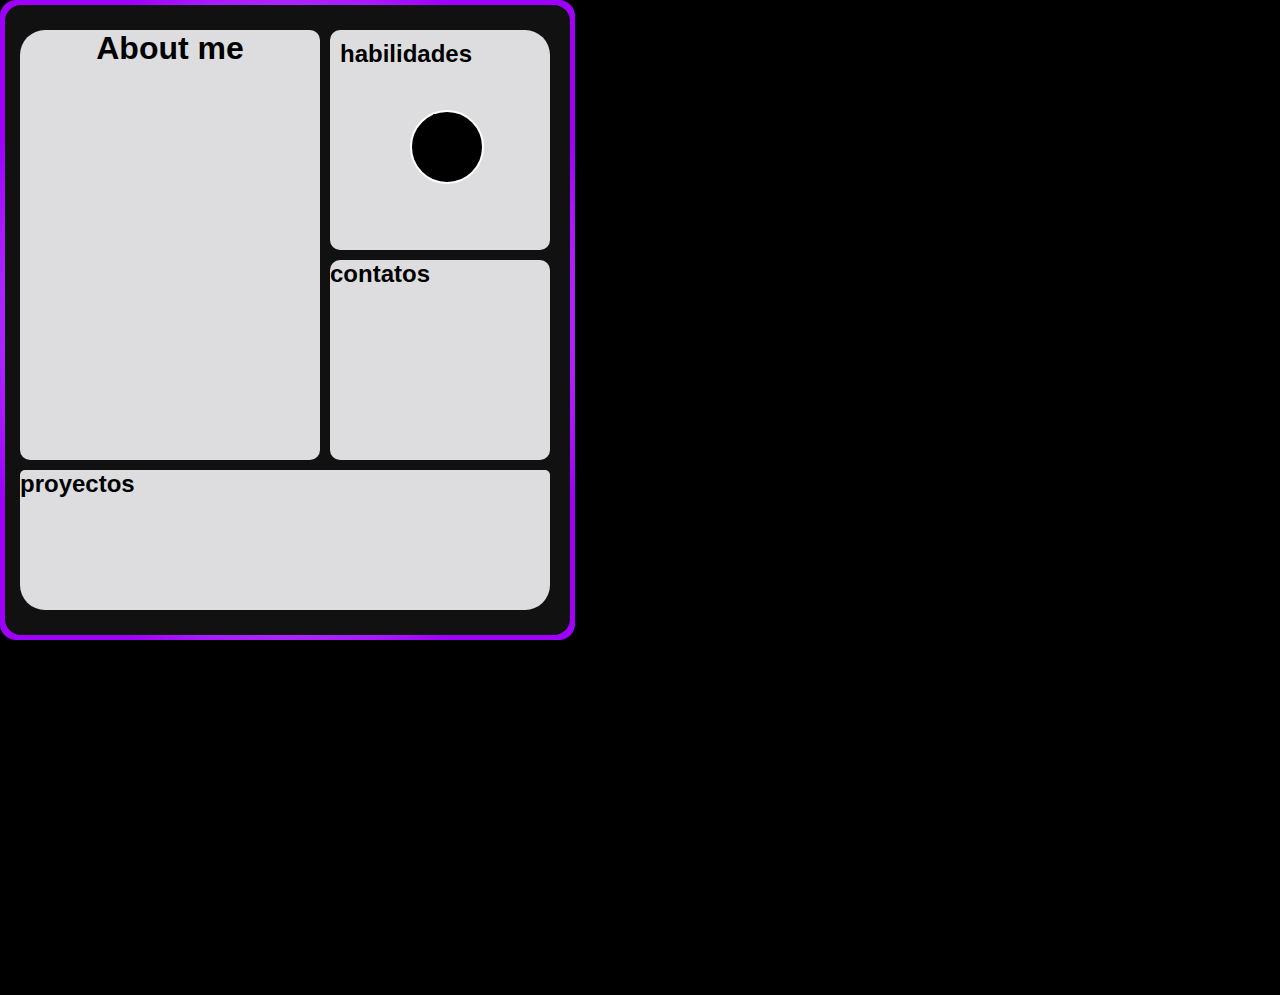
<file: Index.html>
<!DOCTYPE html>
<html lang="es">
  <head>
    <meta charset="UTF-8" />
    <meta name="viewport" content="width=device-width, initial-scale=1.0" />
    <link rel="stylesheet" href="/Principal.css" />
    <link rel="stylesheet" href="/animaciones.css" />
    <script async src="/Movimiento.js"></script>
    <script async src="/informacion.js"></script>
    <title>html</title>
  </head>
  <body>
    <header class="encabezado">
      <div class="contenedor1">
        <!-- <h3 class="h3Blog">Blog</h3>-->
      </div>
    </header>

    <section class="bordesExternos">
      <div class="carta">
        <div class="sobre_mi">
          <h1 class="H2Me">About me</h1>

          <p class="about">
            Lorem ipsum dolor sit amet, consectetur adipisicing elit. Delectus
            unde tenetur eveniet fugit consectetur possimus ut ad animi enim
            voluptatem fugiat quae nisi doloremque itaque, ipsam porro. Et,
            architecto saepe? <br />
            <br />
            Lorem, ipsum dolor sit amet consectetur adipisicing elit. Deleniti
            quaerat voluptatem molestias eius qui commodi corrupti, dolor cumque
            magnam. Aliquid ipsum voluptas tempora voluptatum temporibus iure
            repellat, delectus ex dolorem! <br />
            <br />
            Lorem ipsum dolor sit amet consectetur adipisicing elit. Debitis
            doloribus saepe natus eaque sapiente blanditiis quod nobis nostrum.
            Ut, non ex fuga accusamus quis voluptas iste quaerat sed neque
            excepturi. <br />
          </p>
        </div>

        <div class="hab1">
          <h2 class="H2Habi">habilidades</h2>

          <div class="presentacion">Java</div>
          <div class="animacionP2"></div>
        </div>

        <div class="conte1">
          <h2 class="H2Conta">contatos</h2>
        </div>

        <div class="proyectos">
          <h2 class="H2Pro">proyectos</h2>
        </div>
      </div>
    </section>
  </body>
</html>
</file>
<file: Principal.css>
*{
    margin: 0;
    padding: 0;
    font-family:sans-serif;

}
body{
    background-color:rgb(0,0,0);
}


.sobre_mi{
position:absolute;
left: 20px;
top: 30px;
width: 300px;
height: 430px;
border-radius: 25px 10px 10px 10px;
background-color:  rgb(221, 221, 223);
text-align: center;
transition: all 0.3s ease-in-out;

}

.sobre_mi:hover{
    background-color: rgb(143, 120, 173);
    transform: scale(1.1);
    box-shadow: 0px 10px 20px rgba(255, 255, 255, 0.3);
    border: solid 1px white;
    z-index: 1; 
    
}


.hab1{
    position: absolute;
    display: inline-block;
    width: 200px;
    height: 200px;
    padding: 10px;
    margin: 10px;
    top: 20px;
    left: 320px;
    background-color: rgb(221, 221, 223);
    border-radius: 10px 25px 10px 10px;
    transition: all 0.3s ease-in-out;
}

.hab1:hover{
    background-color: rgb(143, 120, 173);
    transform: scale(1.1);
    box-shadow: 0px 10px 20px rgba(255, 255, 255, 0.3);
    border: solid 1px white;
    z-index: 1;
}


.conte1{
    position: absolute;
    display: inline-block;
    width: 220px;
    height: 200px;
    top:260px;
    left:330px;
    border-radius: 10px 10px 10px 10px;
    background-color:rgb(221, 221, 223);
    transition: all 0.3s ease-in-out;
}

.conte1:hover{
    background-color: rgb(143, 120, 173);
    transform: scale(1.1);
    box-shadow: 0px 10px 20px rgba(255, 255, 255, 0.3);
    border: solid 1px white;
    z-index: 1;

}


.proyectos{
    position: absolute;
    display: inline-block;
    width: 530px;
    height: 140px;
    top:470px;
    left: 20px;
    background-color:rgb(221, 221, 223);
    border-radius: 5px 5px 25px 25px;
    transition: all 0.3s ease-in-out;
}

.proyectos:hover{
    background-color: rgb(143, 120, 173);
    transform: scale(1.1);
    border: solid 1px white;
    z-index: 1;
}

.bordesExternos{
    background: radial-gradient(rgb(252, 248, 255) 10%,rgb(159, 0, 252) 80%);
    aspect-ratio: 10/16;
    width: 565px;
    height: 630px;
    padding: 5px;
    border-radius: 16px;
    position: relative;
}

.carta{
    background: rgb(18, 17, 17);
    display: flex;
    justify-content: center;
    align-items: center;
    width: 100%;
    height: 100%;
    border-radius: 16px;
}

.about{

    font-size: 25px;
    overflow: hidden;
    opacity: 0;
}
</file>
<file: animaciones.css>
.presentacion{
    padding:0px;
    margin: 0px;
    width: 70px;
    height: 70px;
    background-color: black;
    border-radius: 50px;
    border: 2px solid white;
    text-align: center;
    display: inline-block;
    position: absolute;
    left:80px ;
    top: 80px;
    animation: parte1 1s linear infinite alternate
}


@keyframes parte1 {
    0%{border-radius: 600px 600px 0px 600px}
    50%{border-radius: 0px 600px 600px 600px}
    75%{border-radius: 600px  0px  600px 600px}
    100%{border-radius: 600px 600px 600px 0px}
};
</file>
